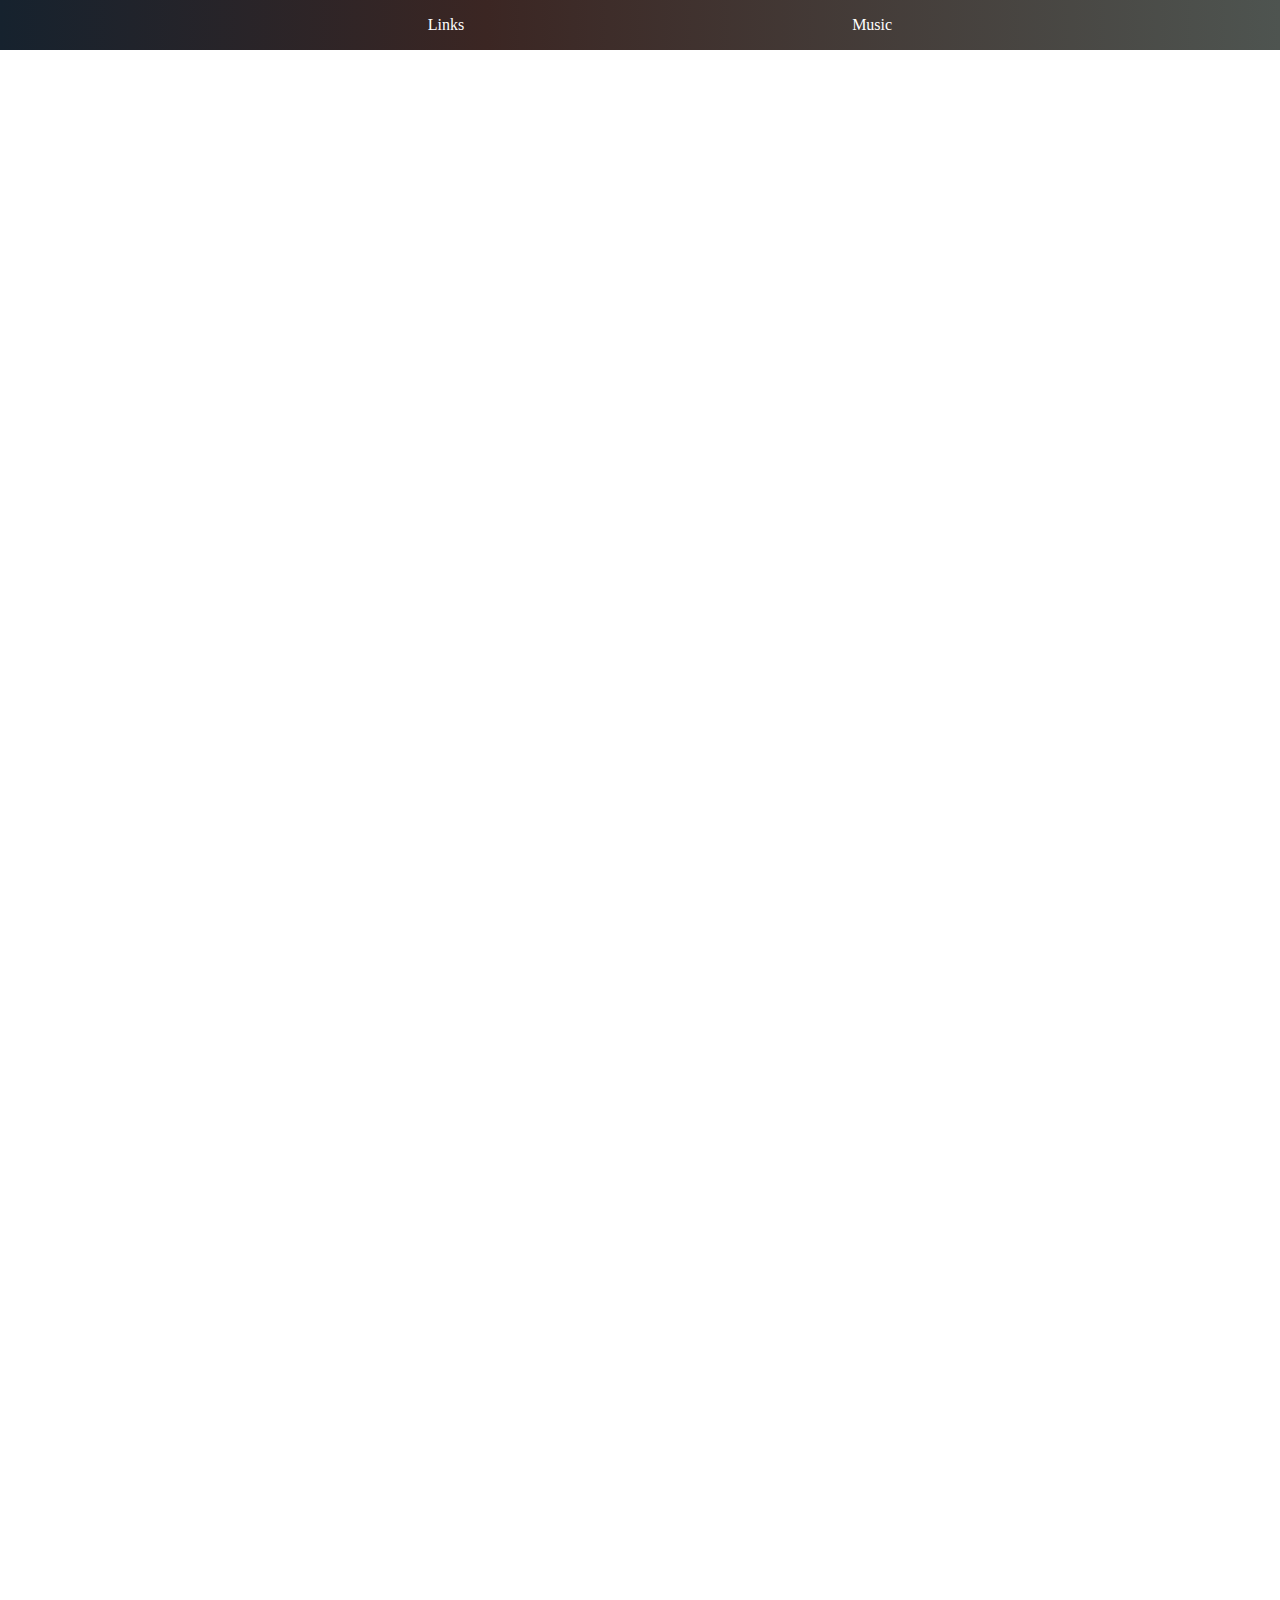
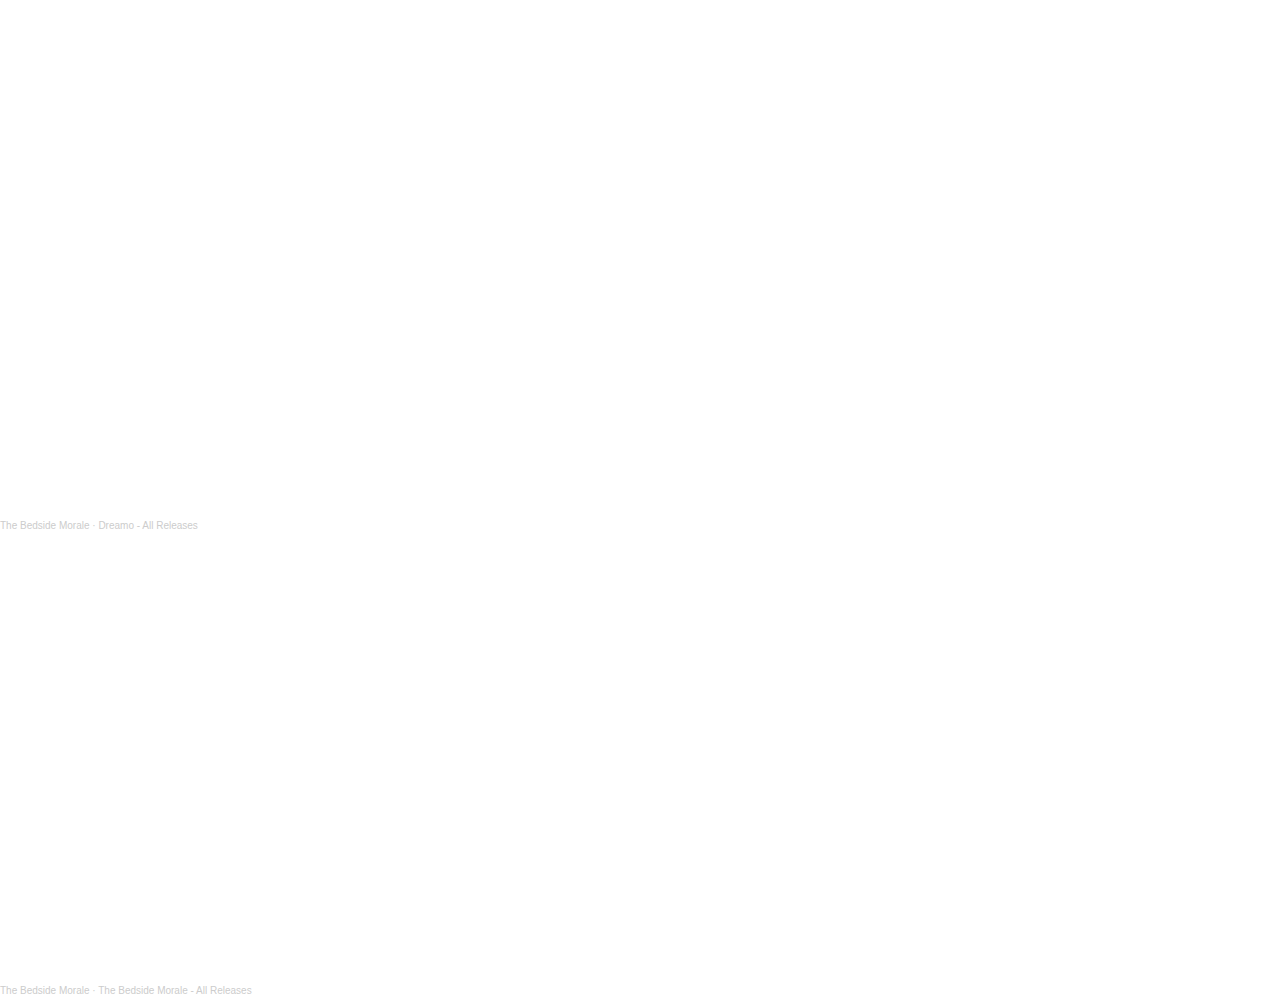
<file: music.html>
<!doctype html>
<html lang="en">
  <head>
    <meta charset="UTF-8"/>
    <title>SamBanya.com: Art Portfolio Site Of Sam Banya</title>
    <link rel="stylesheet" href="css/music.css"/>
  </head>
  <body>
    <div id="navbarDiv">
      <ul>
	      <li class="navbar"><a href="https://www.sambanya.com/index.html">Links</a></li>
	      <li class="navbar"><a href="https://www.sambanya.com/music.html">Music</a></li>
      </ul>
    </div>
    <br />
    <br />
    <br />
    <div id="content">
      <iframe style="border: 0; width: 100%; height: 120px;" src="https://bandcamp.com/EmbeddedPlayer/album=4078273497/size=large/bgcol=ffffff/linkcol=0687f5/tracklist=false/artwork=small/transparent=true/" seamless><a href="https://sambanya.bandcamp.com/album/lousy-cartographer">Lousy Cartographer by Sam Banya</a></iframe>
      <iframe style="border: 0; width: 100%; height: 120px;" src="https://bandcamp.com/EmbeddedPlayer/album=1286581908/size=large/bgcol=ffffff/linkcol=0687f5/tracklist=false/artwork=small/transparent=true/" seamless><a href="https://jeevesobs.bandcamp.com/album/breakpoints">Breakpoints by JeeveSobs</a></iframe>
      <iframe style="border: 0; width: 100%; height: 120px;" src="https://bandcamp.com/EmbeddedPlayer/album=3316819573/size=large/bgcol=ffffff/linkcol=0687f5/tracklist=false/artwork=small/transparent=true/" seamless><a href="https://jeevesobs.bandcamp.com/album/jagged-edges">Jagged Edges by JeeveSobs</a></iframe>
      <iframe style="border: 0; width: 100%; height: 120px;" src="https://bandcamp.com/EmbeddedPlayer/album=263938089/size=large/bgcol=ffffff/linkcol=0687f5/tracklist=false/artwork=small/transparent=true/" seamless><a href="https://shibes.bandcamp.com/album/perspectives">Perspectives by Shibes</a></iframe>
      <iframe style="border: 0; width: 100%; height: 120px;" src="https://bandcamp.com/EmbeddedPlayer/album=2645040145/size=large/bgcol=ffffff/linkcol=0687f5/tracklist=false/artwork=small/transparent=true/" seamless><a href="https://shibes.bandcamp.com/album/slopes">Slopes by Shibes</a></iframe>
      <iframe style="border: 0; width: 100%; height: 120px;" src="https://bandcamp.com/EmbeddedPlayer/album=785683678/size=large/bgcol=ffffff/linkcol=0687f5/tracklist=false/artwork=small/transparent=true/" seamless><a href="https://shibes.bandcamp.com/album/loop-city">Loop City by Shibes</a></iframe>
      <iframe style="border: 0; width: 100%; height: 120px;" src="https://bandcamp.com/EmbeddedPlayer/album=3717925517/size=large/bgcol=ffffff/linkcol=0687f5/tracklist=false/artwork=small/transparent=true/" seamless><a href="https://shibes.bandcamp.com/album/meteors">Meteors by Shibes</a></iframe>
      <iframe style="border: 0; width: 100%; height: 120px;" src="https://bandcamp.com/EmbeddedPlayer/album=1649547256/size=large/bgcol=ffffff/linkcol=0687f5/tracklist=false/artwork=small/transparent=true/" seamless><a href="https://shibes.bandcamp.com/album/character">Character by Shibes</a></iframe>
      <iframe style="border: 0; width: 100%; height: 120px;" src="https://bandcamp.com/EmbeddedPlayer/album=1299901123/size=large/bgcol=ffffff/linkcol=0687f5/tracklist=false/artwork=small/transparent=true/" seamless><a href="https://shibes.bandcamp.com/album/enough">Enough by Shibes</a></iframe>
      <iframe style="border: 0; width: 100%; height: 120px;" src="https://bandcamp.com/EmbeddedPlayer/album=127094186/size=large/bgcol=ffffff/linkcol=0687f5/tracklist=false/artwork=small/transparent=true/" seamless><a href="https://shibes.bandcamp.com/album/life-is-strange">Life Is Strange by Shibes</a></iframe>
      <iframe style="border: 0; width: 100%; height: 120px;" src="https://bandcamp.com/EmbeddedPlayer/album=1517587758/size=large/bgcol=ffffff/linkcol=0687f5/tracklist=false/artwork=small/transparent=true/" seamless><a href="https://shibes.bandcamp.com/album/internal-fighting">Internal Fighting by Shibes</a></iframe>
      <iframe style="border: 0; width: 100%; height: 120px;" src="https://bandcamp.com/EmbeddedPlayer/album=3964567804/size=large/bgcol=ffffff/linkcol=0687f5/tracklist=false/artwork=small/transparent=true/" seamless><a href="https://shibes.bandcamp.com/album/athletics">Athletics by Shibes</a></iframe>
      <iframe style="border: 0; width: 100%; height: 120px;" src="https://bandcamp.com/EmbeddedPlayer/album=3459013849/size=large/bgcol=ffffff/linkcol=0687f5/tracklist=false/artwork=small/transparent=true/" seamless><a href="https://shibes.bandcamp.com/album/still-trying">Still Trying by Shibes</a></iframe>
      <iframe width="100%" height="450" scrolling="no" frameborder="no" allow="autoplay" src="https://w.soundcloud.com/player/?url=https%3A//api.soundcloud.com/playlists/1402196998&color=%23ff5500&auto_play=false&hide_related=false&show_comments=true&show_user=true&show_reposts=false&show_teaser=true"></iframe><div style="font-size: 10px; color: #cccccc;line-break: anywhere;word-break: normal;overflow: hidden;white-space: nowrap;text-overflow: ellipsis; font-family: Interstate,Lucida Grande,Lucida Sans Unicode,Lucida Sans,Garuda,Verdana,Tahoma,sans-serif;font-weight: 100;"><a href="https://soundcloud.com/the-bedside-morale" title="The Bedside Morale" target="_blank" style="color: #cccccc; text-decoration: none;">The Bedside Morale</a> · <a href="https://soundcloud.com/the-bedside-morale/sets/dreamo-all-releases" title="Dreamo - All Releases" target="_blank" style="color: #cccccc; text-decoration: none;">Dreamo - All Releases</a></div>
      <iframe width="100%" height="450" scrolling="no" frameborder="no" allow="autoplay" src="https://w.soundcloud.com/player/?url=https%3A//api.soundcloud.com/playlists/1402197952&color=%23ff5500&auto_play=false&hide_related=false&show_comments=true&show_user=true&show_reposts=false&show_teaser=true"></iframe><div style="font-size: 10px; color: #cccccc;line-break: anywhere;word-break: normal;overflow: hidden;white-space: nowrap;text-overflow: ellipsis; font-family: Interstate,Lucida Grande,Lucida Sans Unicode,Lucida Sans,Garuda,Verdana,Tahoma,sans-serif;font-weight: 100;"><a href="https://soundcloud.com/the-bedside-morale" title="The Bedside Morale" target="_blank" style="color: #cccccc; text-decoration: none;">The Bedside Morale</a> · <a href="https://soundcloud.com/the-bedside-morale/sets/the-bedside-morale-all" title="The Bedside Morale - All Releases" target="_blank" style="color: #cccccc; text-decoration: none;">The Bedside Morale - All Releases</a></div>
    </div>
  </body>
</html>
</file>
<file: css/music.css>
:root {
  --heightNavbar: 55;
}

#navbarDiv {
    text-align: center;
    background: linear-gradient(to right, #16222e 0%,#3B2623 38%,#4e5450 100%);
    position: fixed;
    width: 100%;
    top: 0;
    line-height: var(--heightNavBar);
}

/* This might need to be: #navbarDiv ul li */
#navbarDiv ul {
  list-style: none;
  display: flex;
  justify-content: space-evenly;
  /* Undoing the default styling that 'tailwind.min.css' created since its messing up the navbar 'ul' items: */
  /* margin: unset; */
  /* padding: unset; */
  margin: 16px 0px;
  padding: 0 0 0 40px;
}

#navbarDiv a {
  text-decoration: none;
  color: white;
  font-family: Georgia;
}

#navbarDiv a:hover {
  text-decoration: underline;
  color: blue;
}

#content {
  top: heightNavbar;
}

/* Fancybox CSS */
a[data-fancybox] img {
  cursor: zoom-in;
}

/* Pushing margin to zero to help make both pages look similar */
body {
  margin: 0;
}
</file>
